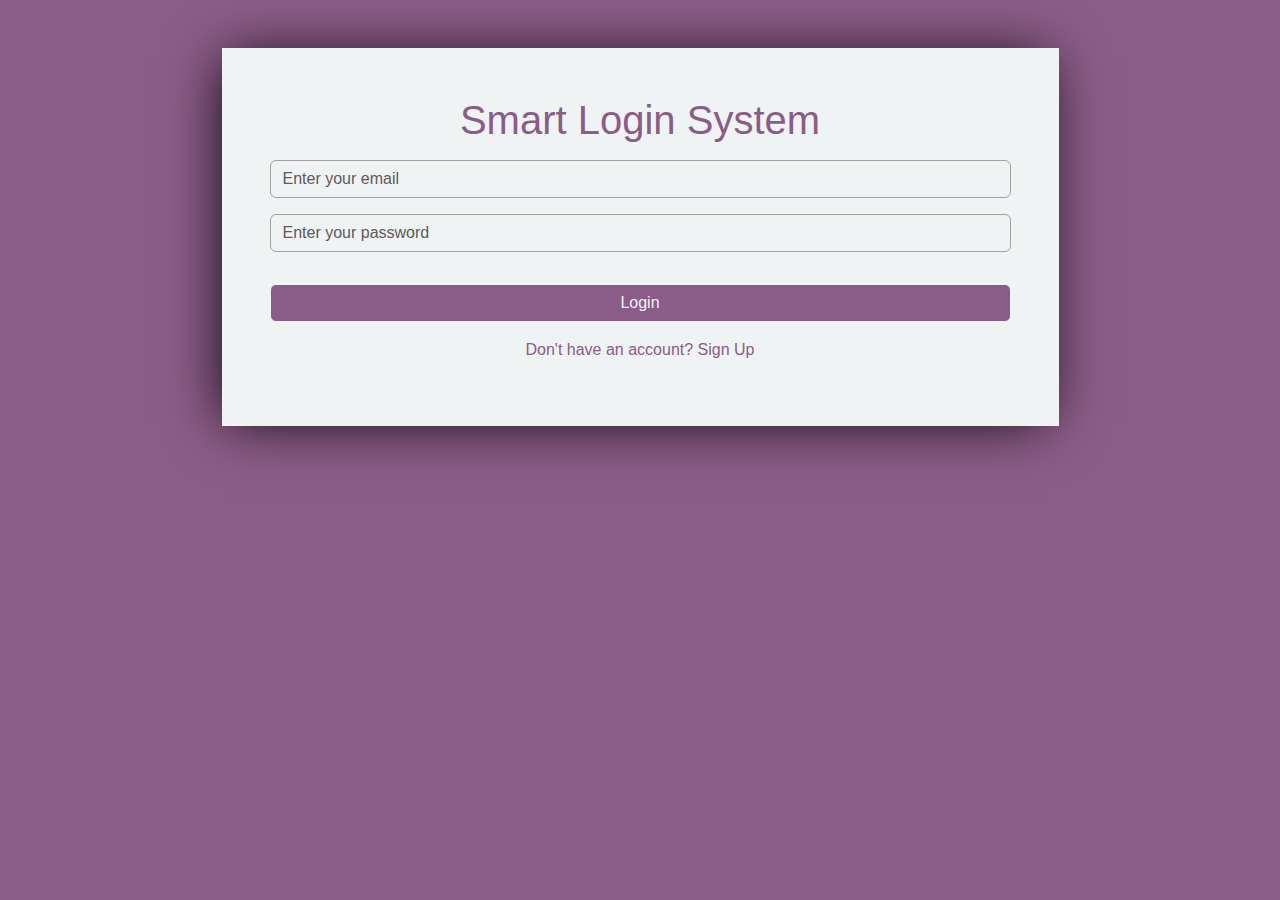
<file: index.html>
<!DOCTYPE html>
<html lang="en">
<head>
    <meta charset="UTF-8">
    <meta name="viewport" content="width=device-width, initial-scale=1.0">
    <title>Login</title>
    

    <link rel="stylesheet" href="https://cdnjs.cloudflare.com/ajax/libs/font-awesome/6.6.0/css/all.min.css">
    <link rel="stylesheet" href="css/bootstrap.min.css"/>
    <link rel="stylesheet" href="css/style.css"/>
</head>
<body>

    <div class="container my-5 text-center">
        <div class="info m-auto w-75 p-5">
            <h1>Smart Login System</h1>

            <input id="signinEmail" class="form-control my-3" placeholder="Enter your email" type="text">
            <input id="signinPassword" class="form-control my-3" placeholder="Enter your password" type="password">
            <p id="incorrect"></p>

            <button onclick="login()" class="btn  w-100 my-3">Login</button>
            <p>Don't have an account? <a href="signup.html">Sign Up</a></p>

        </div>
    </div>




    <script src="js/bootstrap.bundle.min.js"></script>
    <script src="js/index.js"></script>
</body>
</html>
</file>
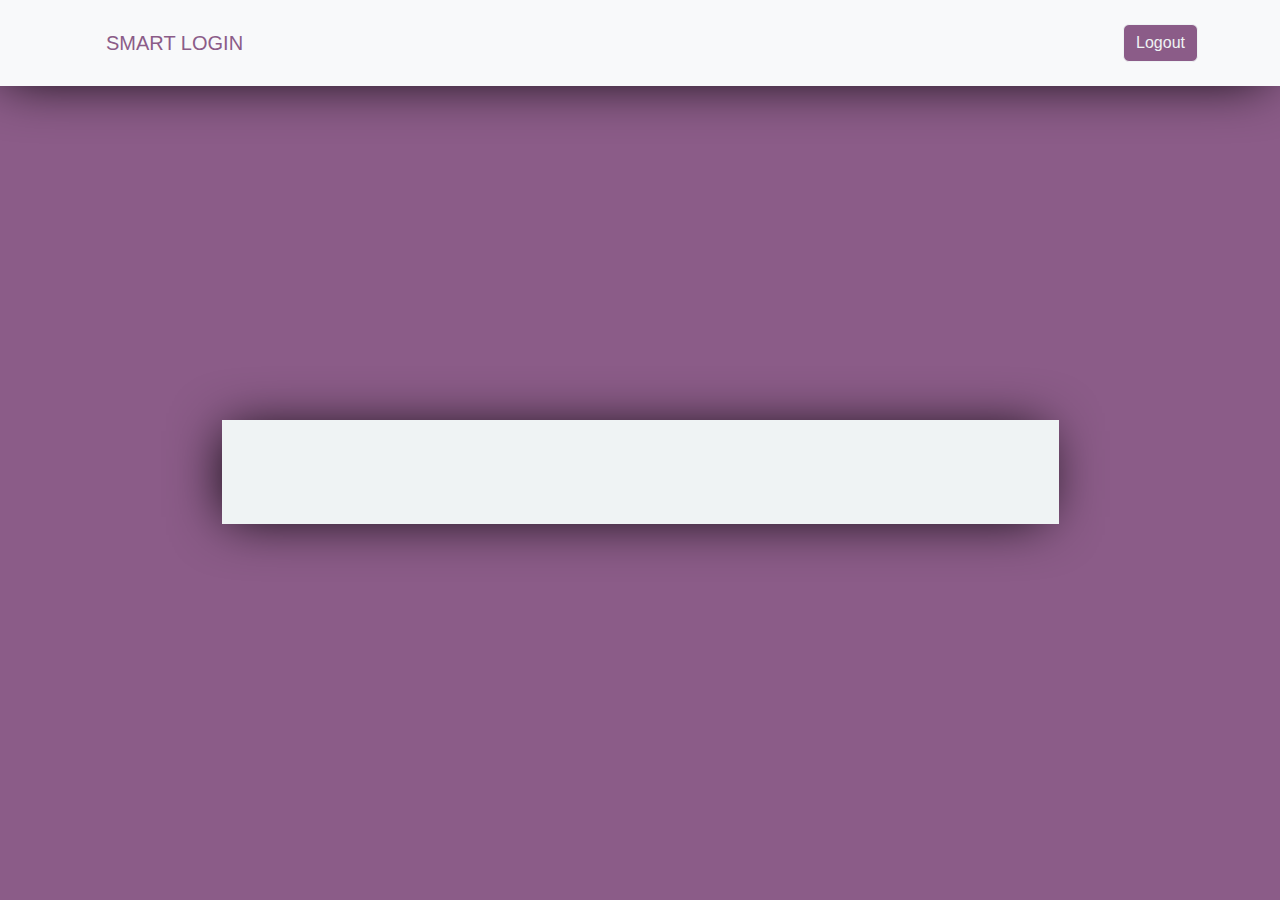
<file: home.html>
<!DOCTYPE html>
<html lang="en">
<head>
    <meta charset="UTF-8">
    <meta name="viewport" content="width=device-width, initial-scale=1.0">
    <title>Login</title>


    <link rel="stylesheet" href="https://cdnjs.cloudflare.com/ajax/libs/font-awesome/6.6.0/css/all.min.css">
    <link rel="stylesheet" href="css/bootstrap.min.css"/>
    <link rel="stylesheet" href="css/style.css"/>
</head>
<body id="home">

    <nav class="navbar navbar-expand-lg bg-body-tertiary w-100 info ">
        <div class="container ">
          <a class="navbar-brand ms-4 " href="#">SMART LOGIN</a>
          <button class="navbar-toggler" type="button" data-bs-toggle="collapse" data-bs-target="#navbarSupportedContent" aria-controls="navbarSupportedContent" aria-expanded="false" aria-label="Toggle navigation">
            <i class="fa-solid fa-bars"></i>
          </button>
          <div class="collapse navbar-collapse" id="navbarSupportedContent">
            <ul class="navbar-nav ms-auto mb-2 mb-lg-0">
    
              <li class="nav-item">
                <button onclick="logout()" class="btn  w-100 my-3 logout"><a href="index.html">Logout</a></button>
              </li>

            </ul>
          </div>
        </div>
      </nav>

    <div class="container my-5 text-center h-100 d-flex align-items-center">
        <div class="info m-auto w-75 p-5">
            <h1 id="username"></h1>
        </div>
    </div>

    

    <script src="js/bootstrap.bundle.min.js"></script>
    <script src="js/index.js"></script>
</body>
</html>
</file>
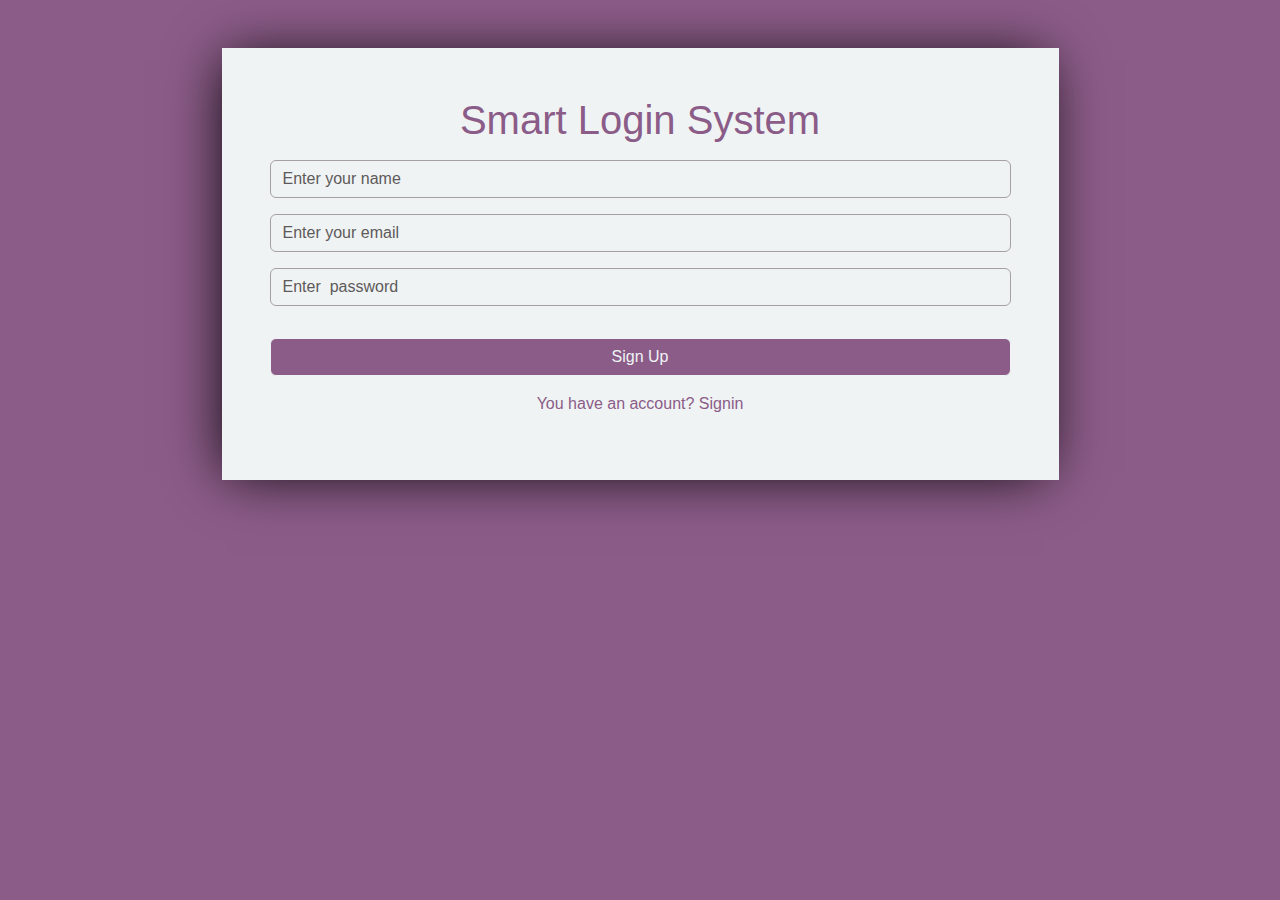
<file: signup.html>
<!DOCTYPE html>
<html lang="en">
<head>
    <meta charset="UTF-8">
    <meta name="viewport" content="width=device-width, initial-scale=1.0">
    <title>Login</title>
    

    <link rel="stylesheet" href="https://cdnjs.cloudflare.com/ajax/libs/font-awesome/6.6.0/css/all.min.css">
    <link rel="stylesheet" href="css/bootstrap.min.css"/>
    <link rel="stylesheet" href="css/style.css"/>
</head>
<body>

    <div class="container my-5 text-center">
        <div class="info m-auto w-75 p-5">
            <h1>Smart Login System</h1>

            <input id="signupName" class="form-control my-3" placeholder="Enter your name" type="text">
            <input id="signupEmail" class="form-control my-3" placeholder="Enter your email" type="email">

            <input id="signupPassword" class="form-control my-3" placeholder="Enter  password" type="password">
            <p id="exist"></p>

            <button onclick=" signUp()" class="btn  w-100 my-3">Sign Up</button>
            <p>You have an account? <a href="index.html">Signin</a></p>
        </div>
    </div>




    <script src="js/bootstrap.bundle.min.js"></script>
    <script src="js/index.js"></script>
</body>
</html>
</file>
<file: css/style.css>
body {
    background: #8b5c88;
    font-family: 'Titillium Web', sans-serif;
}

#home {
    height: 75vh;
}

h1 {
    color: #8b5c88;
}

.info {
    box-shadow: -5px 2px 54px -9px rgba(0, 0, 0, 1);
    background-color: #eff3f4;
}

input {
    background-color: transparent !important;
    border: 1px solid rgb(167, 160, 160) !important;
}

input::placeholder {
    color: rgb(94, 90, 90) !important;
}

input:focus {
    box-shadow: 0 0 0 0 transparent !important;
}

 .container button{
    border: 1px solid #eff3f4;
    color: #eff3f4;
    background-color: #8b5c88;
    outline:  3px solid transparent ;
    transition: all 0.3s ease-in-out;
}

.container button:hover{
    color: #eff3f4;
    background-color: #522556;
    border-color: transparent;
    outline:  3px solid transparent ;

}
 .container button:active{
    color: #eff3f4 !important;
    background-color: #522556 !important;
    border-color: transparent !important;
    outline:  3px solid #8b5c88  !important;
}

.container button:focus{
    color: #eff3f4 !important;
    background-color: #8b5c88 !important;
    border-color: transparent !important;
    outline:  3px solid #522556  !important;
 }


.info p, .info a{
    color: #8b5c88;
}

.info a{
    text-decoration: none;
}

.info .logout a{
   color: #eff3f4; 
}
</file>
